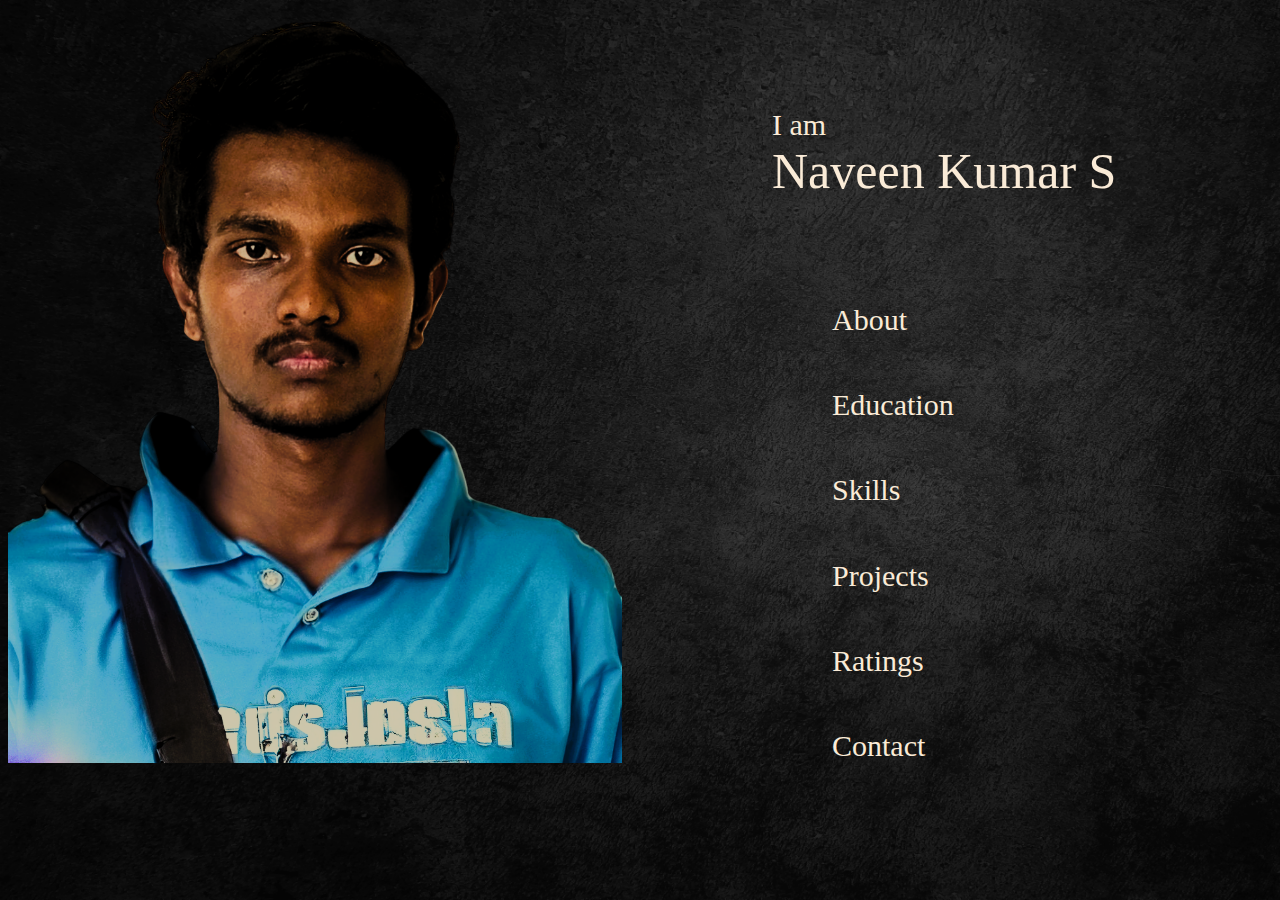
<file: index.html>
<html>
<head>
    <title>Portfolio</title>
    <link rel = "stylesheet" type="text/css" href = "homeStyles.css">
</head>
<body>
    <div class = 'whole'>
        <div class="image-container"></div>
        <div class = 'next-container'>
            <div class = 'title'>
                <div class = 'Im'>
                    I am
                </div>
                <div class = 'name'> 
                    Naveen Kumar S
                </div>
            </div>
            <div class="tags-container">
                <div class="tag"><a href = "about.html">About</a></div>
                <div class="tag"><a href = "Education.html">Education</a></div>
                <div class="tag"><a href = "skills.html">Skills</a></div>
                <div class="tag"><a href = "Projects.html">Projects</a></div>
                <div class="tag"><a href = "Ratings.html">Ratings</a></div>
                <div class="tag"><a href = "contacts.html">Contact</a></div>
            </div>
        </div>
    </div>
</body>
</html>
</file>
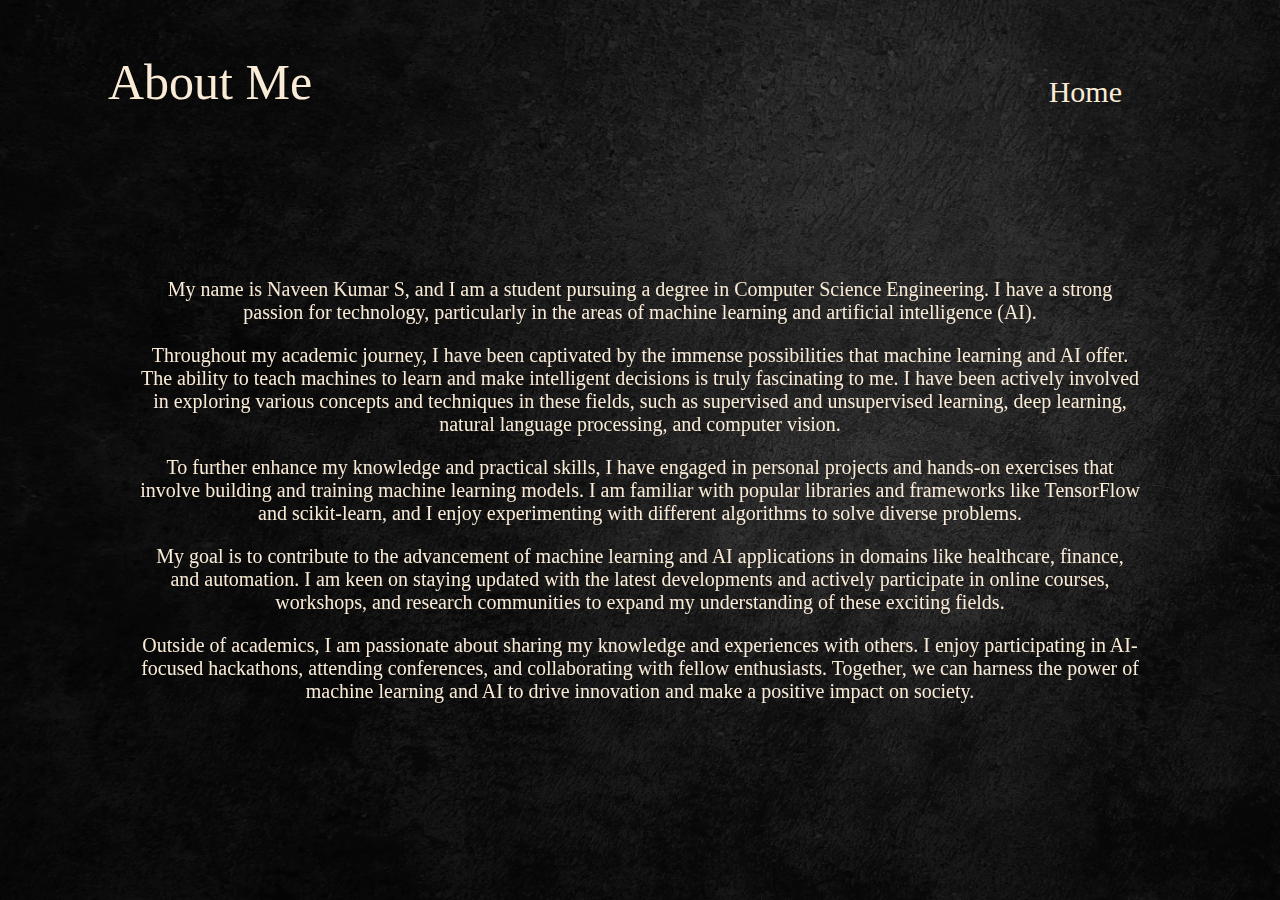
<file: about.html>
<html>
<head>
    <title>About</title>
    <link rel = "stylesheet" type="text/css" href = "homeStyles.css">
</head>
<body>
    <div class = 'about-title'>
        About Me
        <div class = 'prev'>
            <a href = "index.html"> Home </a>   
        </div>
    </div>
    <div class="about">
        <p>
          My name is Naveen Kumar S, and I am a student pursuing a degree in Computer Science Engineering. I have a strong passion for technology, particularly in the areas of machine learning and artificial intelligence (AI).
        </p>
        <p>
          Throughout my academic journey, I have been captivated by the immense possibilities that machine learning and AI offer. The ability to teach machines to learn and make intelligent decisions is truly fascinating to me. I have been actively involved in exploring various concepts and techniques in these fields, such as supervised and unsupervised learning, deep learning, natural language processing, and computer vision.
        </p>
        <p>
          To further enhance my knowledge and practical skills, I have engaged in personal projects and hands-on exercises that involve building and training machine learning models. I am familiar with popular libraries and frameworks like TensorFlow and scikit-learn, and I enjoy experimenting with different algorithms to solve diverse problems.
        </p>
        <p>
          My goal is to contribute to the advancement of machine learning and AI applications in domains like healthcare, finance, and automation. I am keen on staying updated with the latest developments and actively participate in online courses, workshops, and research communities to expand my understanding of these exciting fields.
        </p>
        <p>
          Outside of academics, I am passionate about sharing my knowledge and experiences with others. I enjoy participating in AI-focused hackathons, attending conferences, and collaborating with fellow enthusiasts. Together, we can harness the power of machine learning and AI to drive innovation and make a positive impact on society.
        </p>
    </div>   
</body>
</html>
</file>
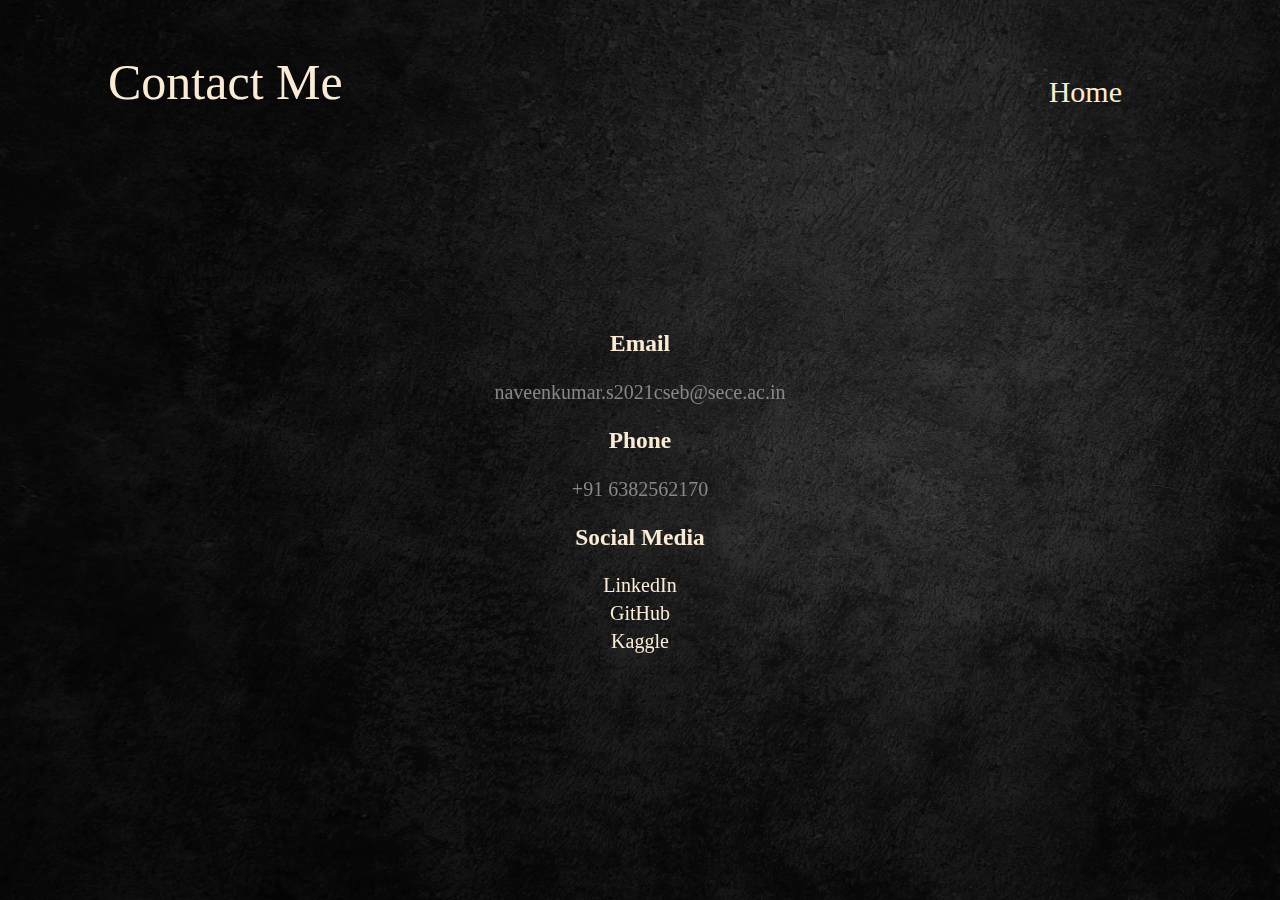
<file: contacts.html>
<html>
<head>
    <title>Contact</title>
    <link rel = "stylesheet" type="text/css" href = "homeStyles.css">
</head>
<body>
    <div class = 'about-title'>
        Contact Me
        <div class = 'prev'>
            <a href = "index.html"> Home </a>   
        </div>
    </div> 
    <div class = 'about'>
        <div class="contact-entry">
            <h3>Email</h3>
            <p class="contact-info">naveenkumar.s2021cseb@sece.ac.in</p>
        </div>
        
        <div class="contact-entry">
            <h3>Phone</h3>
            <p class="contact-info">+91 6382562170</p>
        </div>
        
        <div class="contact-entry">
            <h3>Social Media</h3>
            <ul>
            <li><a class = 'new_a' href="https://www.linkedin.com/in/naveen-kumar-0b8397227/">LinkedIn</a></li>
            <li><a class = 'new_a' href="https://github.com/hornedfoe">GitHub</a></li>
            <li><a class = 'new_a' href="https://www.kaggle.com/hornedfoe">Kaggle</a></li>
            </ul>
        </div>
      </div>
</body>
</html>
</file>
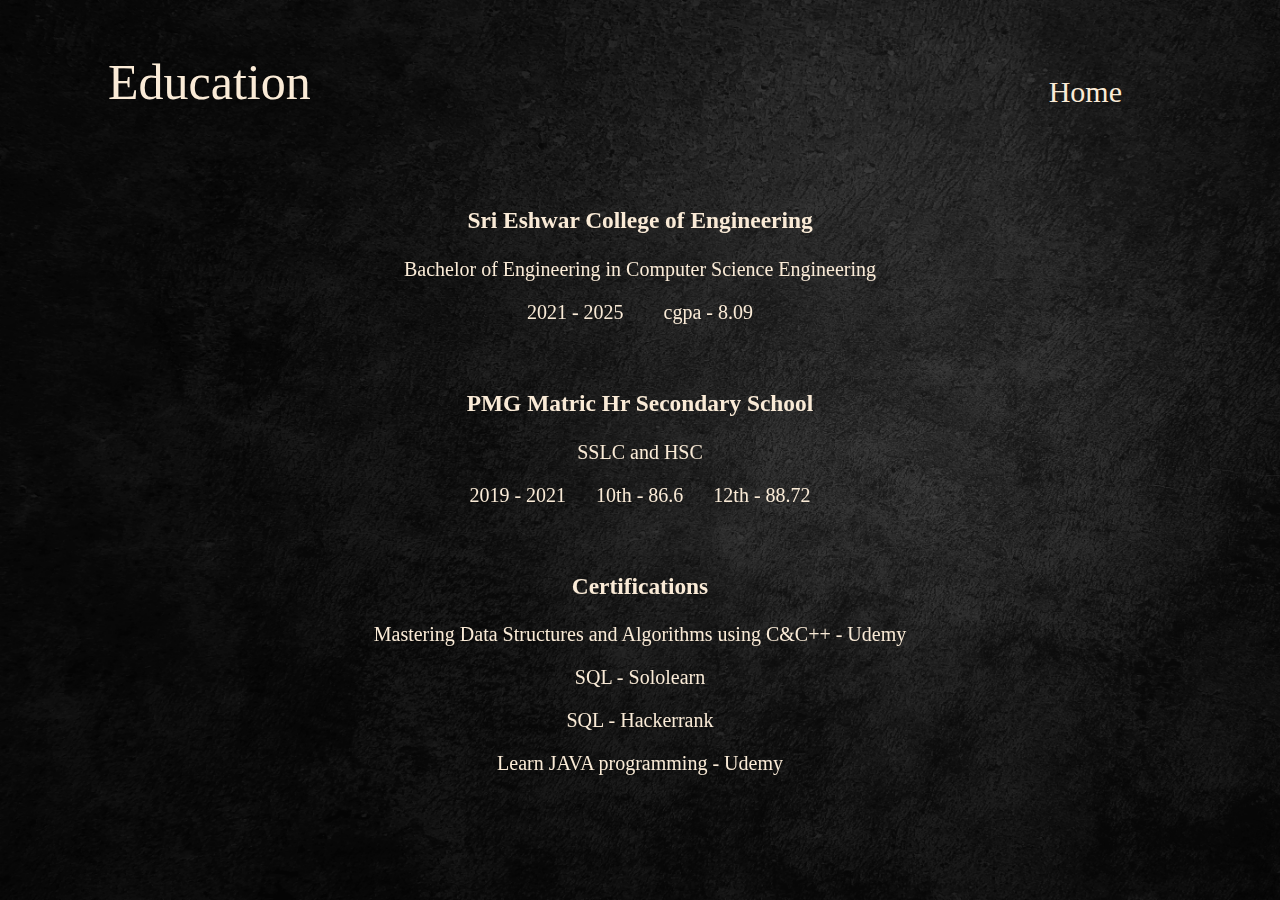
<file: Education.html>
<html>
<head>
    <title>Education</title>
    <link rel = "stylesheet" type="text/css" href = "homeStyles.css">
</head>
<body>
    <div class = 'about-title'>
        Education
        <div class = 'prev'>
            <a href = "index.html"> Home </a>   
        </div>
    </div>
    <div class = "about">
        <h3>Sri Eshwar College of Engineering</h3>
        <p>Bachelor of Engineering in Computer Science Engineering</p>
        <p>2021 - 2025 &nbsp;&nbsp;&nbsp;&nbsp;&nbsp;&nbsp; cgpa - 8.09</p>
        <br>
        <h3>PMG Matric Hr Secondary School</h3>
        <p>SSLC and HSC</p>
        <p>2019 - 2021&nbsp;&nbsp;&nbsp;&nbsp;&nbsp;&nbsp;10th - 86.6&nbsp;&nbsp;&nbsp;&nbsp;&nbsp;&nbsp;12th - 88.72</p>
        <br>
        <h3>Certifications</h3>
        <p>Mastering Data Structures and Algorithms using C&C++ - <a class = 'new_a' href = 'https://drive.google.com/file/d/1TCD73nJTJ3hoPynx_LziQGy-Yerf3DIP/view?usp=sharing'>Udemy</a></p>
        <p>SQL - <a class = 'new_a' href = 'https://drive.google.com/file/d/1qs17XewTnyChyBgQomLcqhfvQPoE7iTH/view?usp=sharing'>Sololearn</a></p>
        <p>SQL - <a class = 'new_a' href = 'https://drive.google.com/file/d/1DQADy3pPXzWfOlHz8pKoOeVyA8JgE3J6/view?usp=sharing'>Hackerrank</a></p>
        <p>Learn JAVA programming - <a class = 'new_a' href = 'https://drive.google.com/file/d/1i9RwMqUSocmYdeUdGKFf6AFif7WOMy4g/view?usp=sharing'>Udemy</a></p>
      </div>
</body>
</html>
</file>
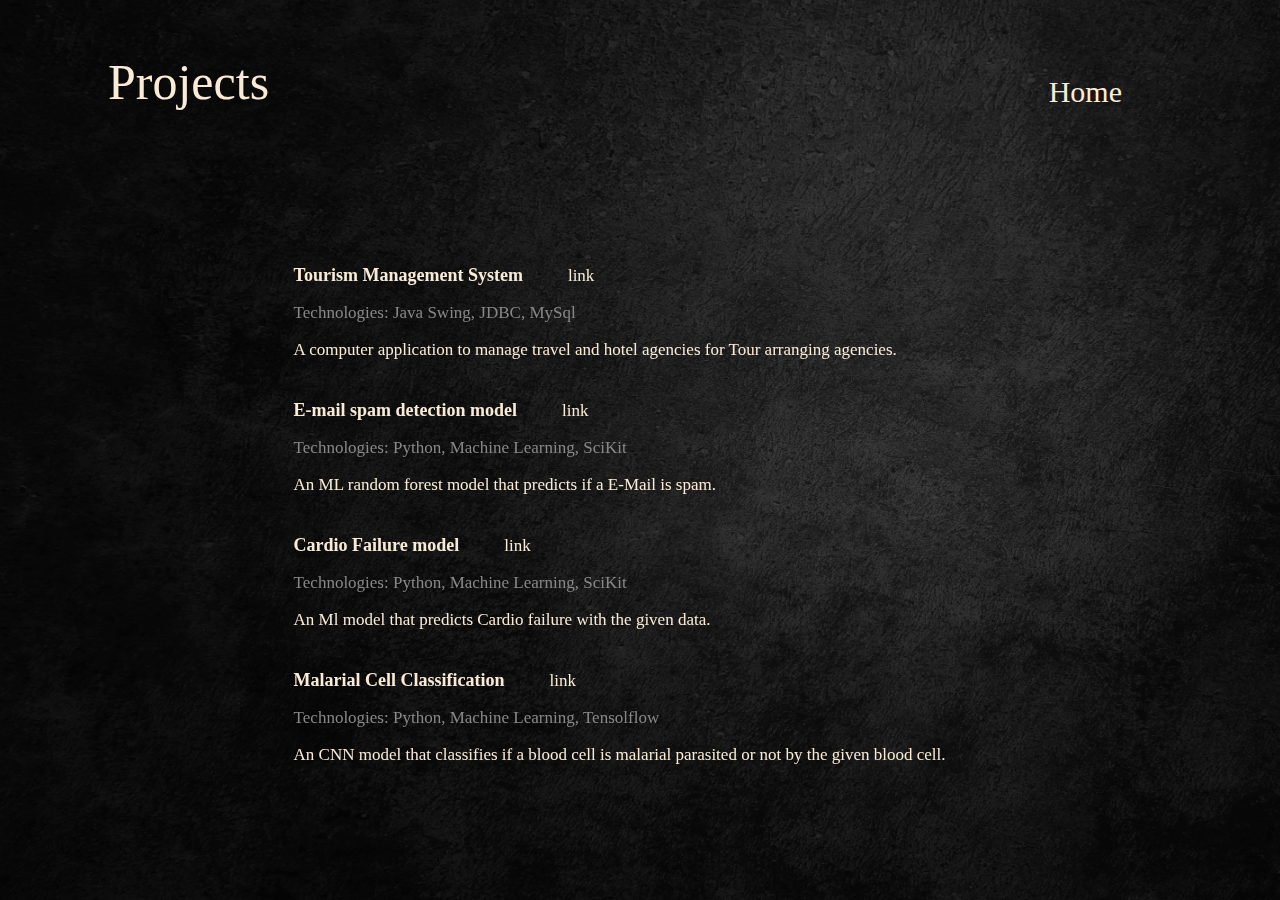
<file: Projects.html>
<html>
<head>
    <title>Projects</title>
    <link rel = "stylesheet" type="text/css" href = "homeStyles.css">
</head>
<body>
    <div class = 'about-title'>
        Projects
        <div class = 'prev'>
            <a href = "index.html"> Home </a>   
        </div>
    </div>
    <div class = "project">
        <span style = "font-size: 18px;"><b>Tourism Management System &nbsp;&nbsp;&nbsp;&nbsp;&nbsp;&nbsp;&nbsp;&nbsp; </b> </span>
        <span> <a class = 'new_aa'href = "https://github.com/hornedfoe/Tourism-Management-System"> link </a> </span>
        <p class="technologies">Technologies: Java Swing, JDBC, MySql</p>
        <p class="description"> A computer application to manage travel and hotel agencies for Tour arranging agencies.</p>
        <br>
        <span style = "font-size: 18px;"><b>E-mail spam detection model &nbsp;&nbsp;&nbsp;&nbsp;&nbsp;&nbsp;&nbsp;&nbsp; </b> </span>
        <span> <a class = 'new_aa' href = "https://www.kaggle.com/code/hornedfoe/email-spam-mark-1"> link </a> </span>
        <p class="technologies">Technologies: Python, Machine Learning, SciKit</p>
        <p class="description"> An ML random forest model that predicts if a E-Mail is spam.</p>
        <br>
        <span style = "font-size: 18px;"><b>Cardio Failure model &nbsp;&nbsp;&nbsp;&nbsp;&nbsp;&nbsp;&nbsp;&nbsp; </b> </span>
        <span> <a class = 'new_aa' href = "https://www.kaggle.com/code/hornedfoe/cardio-failure-mark-ii"> link </a> </span>
        <p class="technologies">Technologies: Python, Machine Learning, SciKit</p>
        <p class="description"> An Ml model that predicts Cardio failure with the given data.</p>
        <br>
        <span style = "font-size: 18px;"><b>Malarial Cell Classification &nbsp;&nbsp;&nbsp;&nbsp;&nbsp;&nbsp;&nbsp;&nbsp; </b> </span>
        <span> <a class = 'new_aa' href = "https://www.kaggle.com/code/hornedfoe/malaria-prediction-mark-ii"> link </a> </span>
        <p class="technologies">Technologies: Python, Machine Learning, Tensolflow</p>
        <p class="description"> An CNN model that classifies if a blood cell is malarial parasited or not by the given blood cell.</p>
        <br>
    </div> 
</body>
</html>
</file>
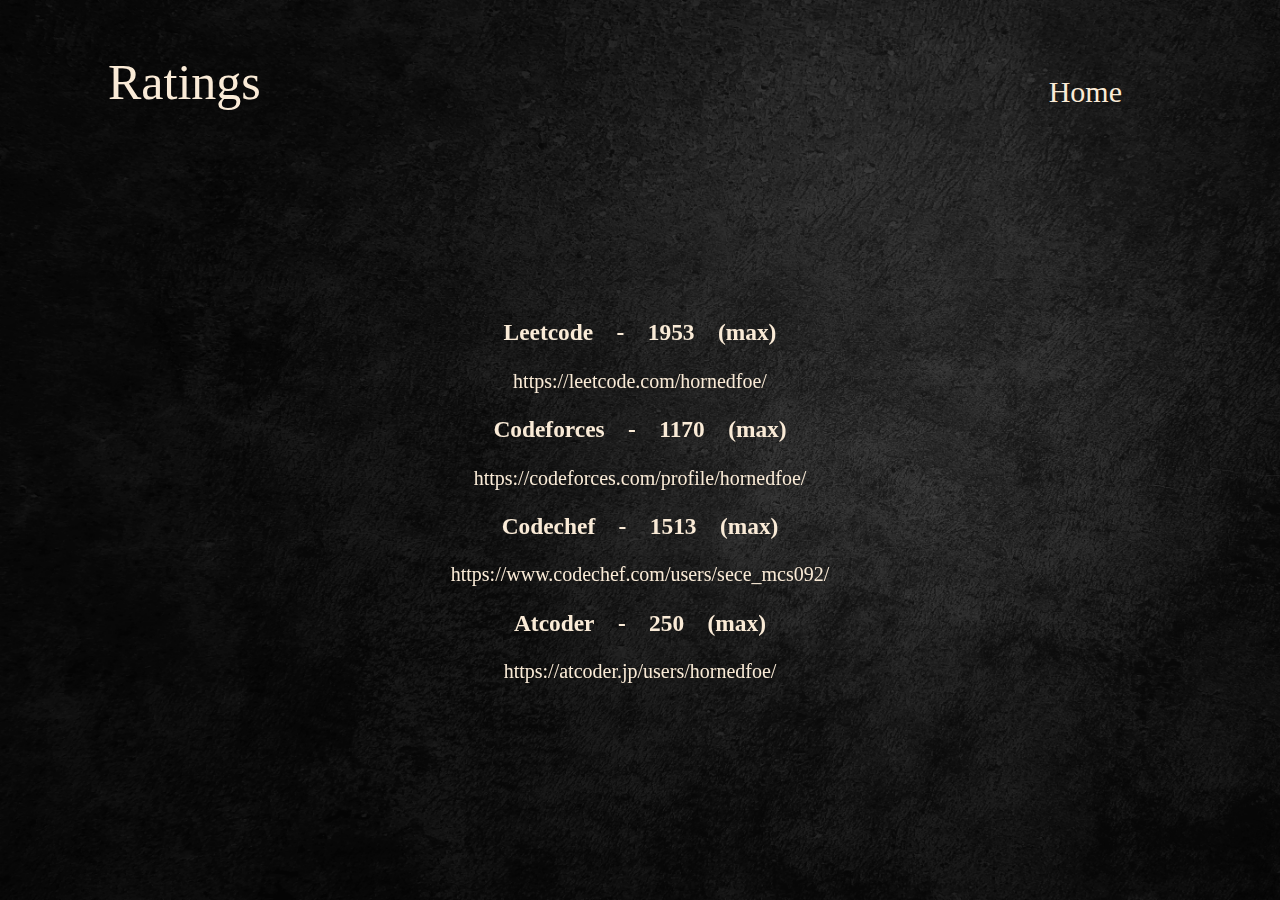
<file: Ratings.html>
<html>
<head>
    <title>Ratings</title>
    <link rel = "stylesheet" type="text/css" href = "homeStyles.css">
</head>
<body>
    <div class = 'about-title'>
        Ratings
        <div class = 'prev'>
            <a href = "index.html"> Home </a>   
        </div>
    </div>
    <div class = 'about'>
        <h3>Leetcode &nbsp;&nbsp;&nbsp;- &nbsp;&nbsp;&nbsp;1953 &nbsp;&nbsp;&nbsp;(max)</h3>
        <a class = 'new_a' href="https://leetcode.com/hornedfoe/">https://leetcode.com/hornedfoe/</a>
        <br>
        <h3>Codeforces &nbsp;&nbsp;&nbsp;- &nbsp;&nbsp;&nbsp;1170 &nbsp;&nbsp;&nbsp;(max)</h3>
        <a class = 'new_a' href="https://codeforces.com/profile/hornedfoe/">https://codeforces.com/profile/hornedfoe/</a>
        <br>
        <h3>Codechef&nbsp;&nbsp;&nbsp; - &nbsp;&nbsp;&nbsp;1513 &nbsp;&nbsp;&nbsp;(max)</h3>
        <a class = 'new_a' href="https://www.codechef.com/users/sece_mcs092/">https://www.codechef.com/users/sece_mcs092/</a>
        <br>
        <h3>Atcoder&nbsp;&nbsp;&nbsp; - &nbsp;&nbsp;&nbsp;250&nbsp;&nbsp;&nbsp; (max)</h3>
        <a class = 'new_a' href="https://atcoder.jp/users/hornedfoe/">https://atcoder.jp/users/hornedfoe/</a>
        <br>
    </div>
</body>
</html>
</file>
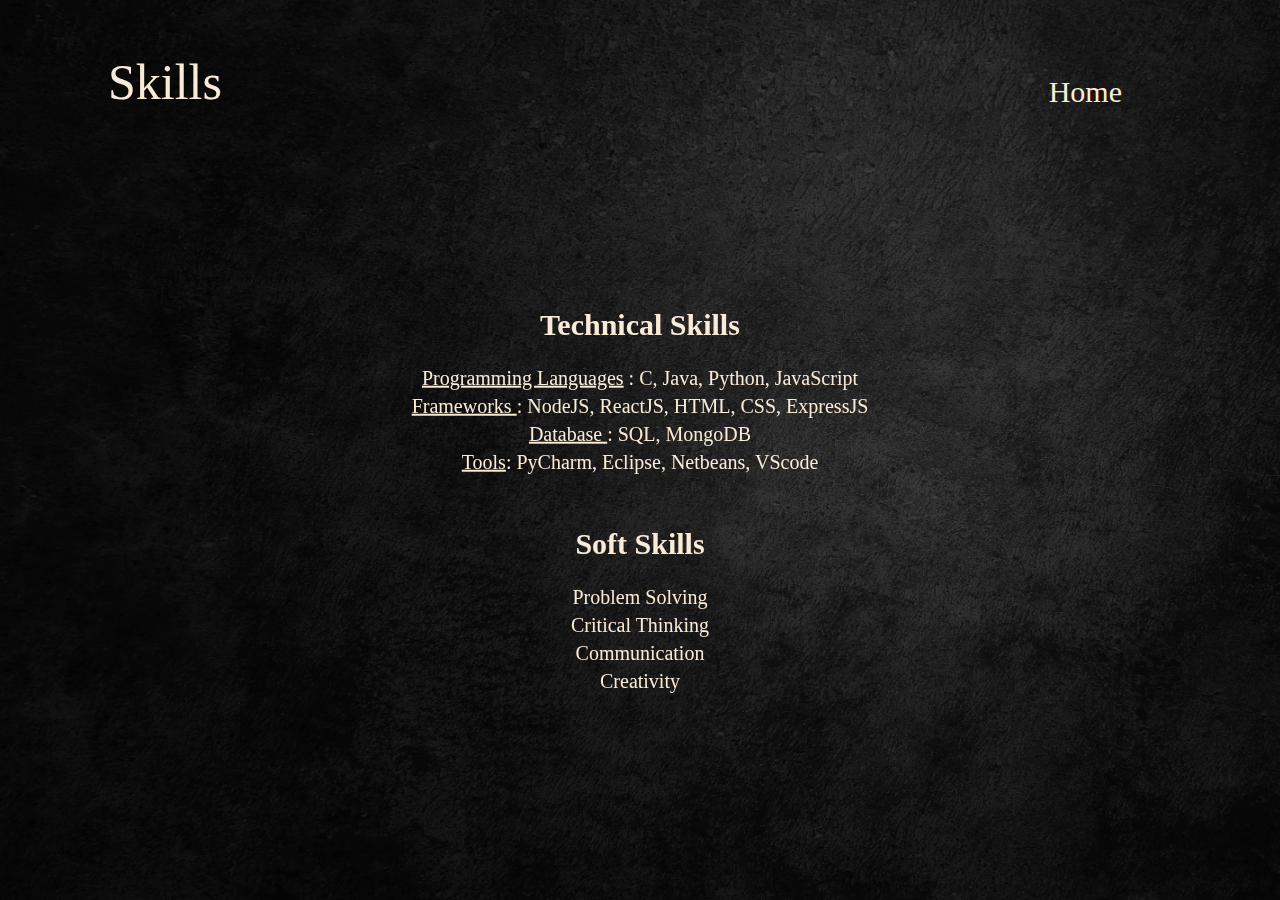
<file: skills.html>
<html>
<head>
    <title>Skills</title>
    <link rel = "stylesheet" type="text/css" href = "homeStyles.css">
</head>
<body>
    <div class = 'about-title'>
        Skills
        <div class = 'prev'>
            <a href = "index.html"> Home </a>   
        </div>
    </div>
    <div class="about">
        <h2>Technical Skills</h2>
        <ul>
        <li> <u> Programming Languages</u> : C, Java, Python, JavaScript</li>
        <li> <u> Frameworks </u>: NodeJS, ReactJS, HTML, CSS, ExpressJS</li>
        <li> <u>Database </u>: SQL, MongoDB</li>
        <li> <u>Tools</u>: PyCharm, Eclipse, Netbeans, VScode </li>
        </ul>
        <br>
        <h2>Soft Skills</h2>
        <ul>
        <li>Problem Solving</li>
        <li>Critical Thinking</li>
        <li>Communication</li>
        <li>Creativity</li>
        </ul>
      </div>
      
</body>
</html>
</file>
<file: homeStyles.css>
body {
    background-image : url("black.jpg");
    font-family: 'Candara Light';
    color: antiquewhite;
    background-size:cover;
    
}
.title{
    color: antiquewhite;
    font-size: 50px;
    padding-top : 50px;
    padding-bottom: 0px;
    padding-left: 150px;
}
.Im{
    color: antiquewhite;
    font-size: 30px;
}
.whole{
    display: flex;
}
.image-container {
    bottom: 0;
    left: 0;
    padding: auto;
    padding-top: 50px;
    width: 650px;
    height: 725px;
    background: url("pic.png") no-repeat;
    background-size: contain;
    background-color: transparent;
  } 
  .tags-container {
    height: 500px;
    width: 650px;
    display: flex;
    font-size: 30px;
    padding-top: 25px;
    flex-direction : column;
    justify-content : space-between;
  }
  .tag {
    padding: 20px;
    border-radius: 5px;
    margin-left: 10px;
    margin-right: 400px;
    padding-left: 200px;
    text-decoration:none;
    color: antiquewhite;
  }
  a{
    font-size: 30px;
    text-decoration: none;
    color:antiquewhite
  }
  .next-container{
    display: flex;
    padding-top: 50px;
    justify-content:space-between;
    flex-direction: column;
  }
  .about-title{
    height: 195px;
    font-size: 50px;
    padding-left: 100px;
    padding-top: 45px;
    display: flex;
    flex-direction: row;
    justify-content: space-between;
  }
  .prev{
    padding-top: 22px;
    padding-right: 150px;
    font-size: 25px;
  }
  .about{
    width : 1000px;
    text-align: center;
    position: fixed;
    top: 50%;
    left: 50%;
    transform: translate(-50%, -50%);
    font-size: 20px;
    padding-top: 80px;
  }

  a:hover{
    text-decoration: underline;
    font-size: 31px;
    cursor: pointer;
  }

  .new_a{
    font-size: 20px;
  }

  .new_aa{
    font-size: 17px;
  }

  .new_a:hover{
    font-size: 20.5px;
    text-decoration: underline;
  }
  .new_aa:hover{
    font-size: 18px;
    text-decoration: underline;
  }
   
  ul {
    margin: 0;
    padding: 0;
    list-style-type: none;
  }
  
  li {
    margin-bottom: 5px;
  }

  .project {
    width : 1000px;
    position: fixed;
    top: 55%;
    left: 62%;
    transform: translate(-50%, -50%);
    font-size: 20px;
    padding-top: 80px;
    margin-bottom: 20px;
  }
  
  
  .technologies {
    color: #888;
    font-size: 17px;
  }
  
  .description {
    margin-top: 5px;
    font-size: 17px;
  }


  .contact-entry {
    margin-bottom: 20px;
  }
  
  .contact-entry h3 {
    font-weight: bold;
  }
  
  .contact-info {
    color: #888;
  }
  
  ul {
    margin: 0;
    padding: 0;
    list-style-type: none;
  }
  
  li {
    margin-bottom: 5px;
  }
</file>
